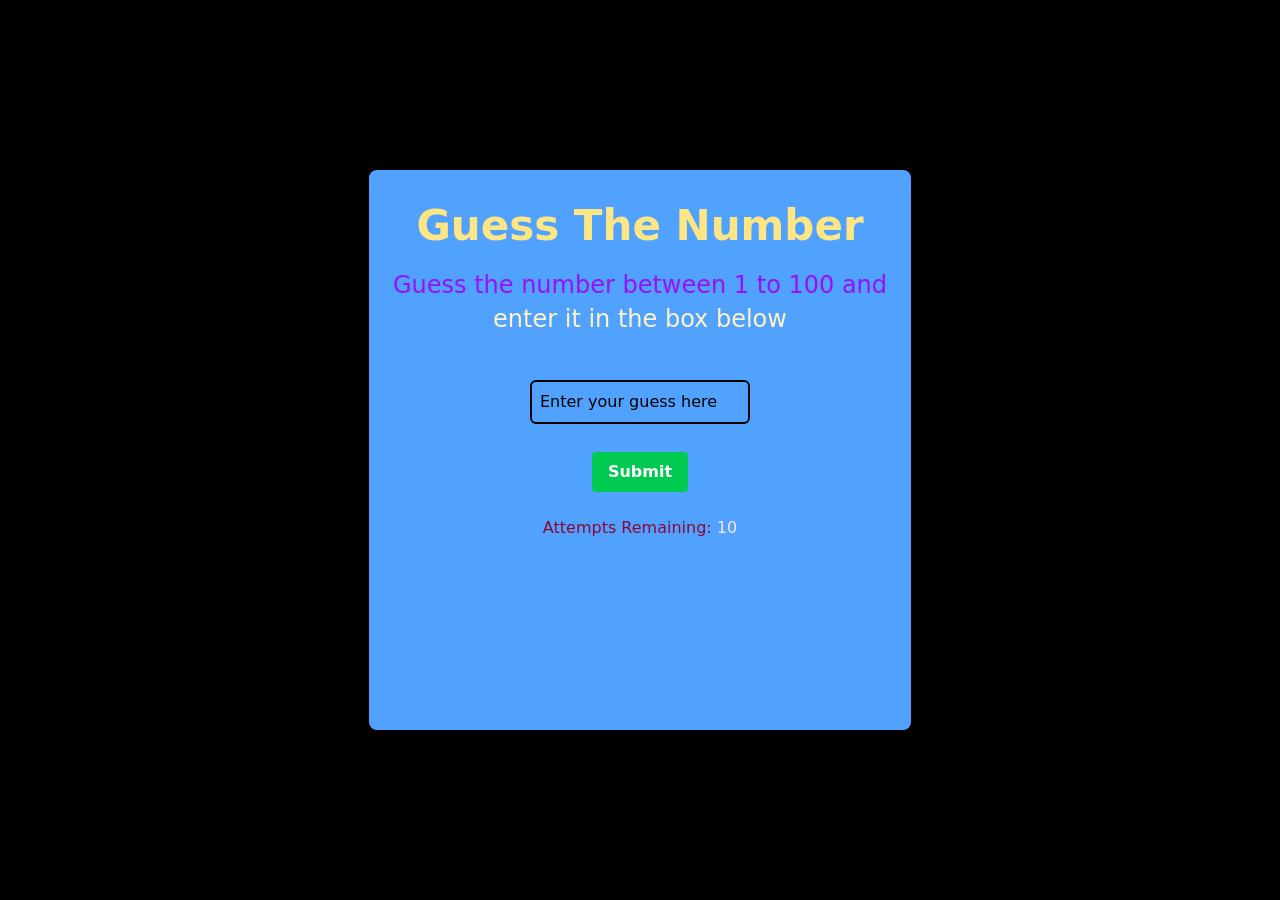
<file: GuessNumUpdated.html>
<!DOCTYPE html>
<html lang="en">
  <head>
    <meta charset="UTF-8" />
    <meta name="viewport" content="width=device-width, initial-scale=1.0" />
    <title>Document</title>
    <link href="./src/output.css" rel="stylesheet" />
  </head>
  <body class="bg-black flex justify-center items-center h-screen">
    <div
      class="bg-blue-400 w-200 h-140 flex justify-start items-center flex-col m-10 p-6 rounded-lg shadow-lg gap-3"
    >
      <h1 class="text-[42px] font-extrabold text-amber-200 pb-10 pt-8">
        Guess The Number
      </h1>
      <div
        class="text-xl flex justify-center items-center flex-col text-[24px]"
      >
        <p class="text-purple-600">Guess the number between 1 to 100 and</p>
        <p class="text-amber-100 pb-4">enter it in the box below</p>
      </div>
      <input
        type="text" id="input"
        class="text-black-500 mt-4 border-2 border-black-300 rounded-md p-2"
        placeholder="Enter your guess here"
      />
      <input
        type="submit"
        id="btn"
        value="Submit"
        class="mt-4 bg-green-500 text-white font-bold py-2 px-4 rounded hover:bg-green-700 cursor-pointer"
      />
      <p class="font-bold text-orange-400" id="oldNum" style="display: hidden;"></p>
      <p class="text-rose-900">
        Attempts Remaining: <span id="attempt" class="text-red-100">10</span>
      </p>
      <div id="but"></div>
    </div>
  </body>
  <script src="Guess_Num.js"></script>
</html>
</file>
<file: src/output.css>
/*! tailwindcss v4.1.17 | MIT License | https://tailwindcss.com */
@layer properties;
@layer theme, base, components, utilities;
@layer theme {
  :root, :host {
    --font-sans: ui-sans-serif, system-ui, sans-serif, "Apple Color Emoji",
      "Segoe UI Emoji", "Segoe UI Symbol", "Noto Color Emoji";
    --font-mono: ui-monospace, SFMono-Regular, Menlo, Monaco, Consolas, "Liberation Mono",
      "Courier New", monospace;
    --color-red-100: oklch(93.6% 0.032 17.717);
    --color-red-300: oklch(80.8% 0.114 19.571);
    --color-red-500: oklch(63.7% 0.237 25.331);
    --color-orange-400: oklch(75% 0.183 55.934);
    --color-amber-100: oklch(96.2% 0.059 95.617);
    --color-amber-200: oklch(92.4% 0.12 95.746);
    --color-green-500: oklch(72.3% 0.219 149.579);
    --color-green-700: oklch(52.7% 0.154 150.069);
    --color-blue-100: oklch(93.2% 0.032 255.585);
    --color-blue-400: oklch(70.7% 0.165 254.624);
    --color-purple-600: oklch(55.8% 0.288 302.321);
    --color-fuchsia-400: oklch(74% 0.238 322.16);
    --color-rose-900: oklch(41% 0.159 10.272);
    --color-black: #000;
    --color-white: #fff;
    --spacing: 0.25rem;
    --text-xl: 1.25rem;
    --text-xl--line-height: calc(1.75 / 1.25);
    --text-3xl: 1.875rem;
    --text-3xl--line-height: calc(2.25 / 1.875);
    --text-4xl: 2.25rem;
    --text-4xl--line-height: calc(2.5 / 2.25);
    --text-5xl: 3rem;
    --text-5xl--line-height: 1;
    --font-weight-bold: 700;
    --font-weight-extrabold: 800;
    --radius-md: 0.375rem;
    --radius-lg: 0.5rem;
    --default-font-family: var(--font-sans);
    --default-mono-font-family: var(--font-mono);
  }
}
@layer base {
  *, ::after, ::before, ::backdrop, ::file-selector-button {
    box-sizing: border-box;
    margin: 0;
    padding: 0;
    border: 0 solid;
  }
  html, :host {
    line-height: 1.5;
    -webkit-text-size-adjust: 100%;
    tab-size: 4;
    font-family: var(--default-font-family, ui-sans-serif, system-ui, sans-serif, "Apple Color Emoji", "Segoe UI Emoji", "Segoe UI Symbol", "Noto Color Emoji");
    font-feature-settings: var(--default-font-feature-settings, normal);
    font-variation-settings: var(--default-font-variation-settings, normal);
    -webkit-tap-highlight-color: transparent;
  }
  hr {
    height: 0;
    color: inherit;
    border-top-width: 1px;
  }
  abbr:where([title]) {
    -webkit-text-decoration: underline dotted;
    text-decoration: underline dotted;
  }
  h1, h2, h3, h4, h5, h6 {
    font-size: inherit;
    font-weight: inherit;
  }
  a {
    color: inherit;
    -webkit-text-decoration: inherit;
    text-decoration: inherit;
  }
  b, strong {
    font-weight: bolder;
  }
  code, kbd, samp, pre {
    font-family: var(--default-mono-font-family, ui-monospace, SFMono-Regular, Menlo, Monaco, Consolas, "Liberation Mono", "Courier New", monospace);
    font-feature-settings: var(--default-mono-font-feature-settings, normal);
    font-variation-settings: var(--default-mono-font-variation-settings, normal);
    font-size: 1em;
  }
  small {
    font-size: 80%;
  }
  sub, sup {
    font-size: 75%;
    line-height: 0;
    position: relative;
    vertical-align: baseline;
  }
  sub {
    bottom: -0.25em;
  }
  sup {
    top: -0.5em;
  }
  table {
    text-indent: 0;
    border-color: inherit;
    border-collapse: collapse;
  }
  :-moz-focusring {
    outline: auto;
  }
  progress {
    vertical-align: baseline;
  }
  summary {
    display: list-item;
  }
  ol, ul, menu {
    list-style: none;
  }
  img, svg, video, canvas, audio, iframe, embed, object {
    display: block;
    vertical-align: middle;
  }
  img, video {
    max-width: 100%;
    height: auto;
  }
  button, input, select, optgroup, textarea, ::file-selector-button {
    font: inherit;
    font-feature-settings: inherit;
    font-variation-settings: inherit;
    letter-spacing: inherit;
    color: inherit;
    border-radius: 0;
    background-color: transparent;
    opacity: 1;
  }
  :where(select:is([multiple], [size])) optgroup {
    font-weight: bolder;
  }
  :where(select:is([multiple], [size])) optgroup option {
    padding-inline-start: 20px;
  }
  ::file-selector-button {
    margin-inline-end: 4px;
  }
  ::placeholder {
    opacity: 1;
  }
  @supports (not (-webkit-appearance: -apple-pay-button))  or (contain-intrinsic-size: 1px) {
    ::placeholder {
      color: currentcolor;
      @supports (color: color-mix(in lab, red, red)) {
        color: color-mix(in oklab, currentcolor 50%, transparent);
      }
    }
  }
  textarea {
    resize: vertical;
  }
  ::-webkit-search-decoration {
    -webkit-appearance: none;
  }
  ::-webkit-date-and-time-value {
    min-height: 1lh;
    text-align: inherit;
  }
  ::-webkit-datetime-edit {
    display: inline-flex;
  }
  ::-webkit-datetime-edit-fields-wrapper {
    padding: 0;
  }
  ::-webkit-datetime-edit, ::-webkit-datetime-edit-year-field, ::-webkit-datetime-edit-month-field, ::-webkit-datetime-edit-day-field, ::-webkit-datetime-edit-hour-field, ::-webkit-datetime-edit-minute-field, ::-webkit-datetime-edit-second-field, ::-webkit-datetime-edit-millisecond-field, ::-webkit-datetime-edit-meridiem-field {
    padding-block: 0;
  }
  ::-webkit-calendar-picker-indicator {
    line-height: 1;
  }
  :-moz-ui-invalid {
    box-shadow: none;
  }
  button, input:where([type="button"], [type="reset"], [type="submit"]), ::file-selector-button {
    appearance: button;
  }
  ::-webkit-inner-spin-button, ::-webkit-outer-spin-button {
    height: auto;
  }
  [hidden]:where(:not([hidden="until-found"])) {
    display: none !important;
  }
}
@layer utilities {
  .m-1 {
    margin: calc(var(--spacing) * 1);
  }
  .m-2 {
    margin: calc(var(--spacing) * 2);
  }
  .m-4 {
    margin: calc(var(--spacing) * 4);
  }
  .m-6 {
    margin: calc(var(--spacing) * 6);
  }
  .m-10 {
    margin: calc(var(--spacing) * 10);
  }
  .mt-1 {
    margin-top: calc(var(--spacing) * 1);
  }
  .mt-4 {
    margin-top: calc(var(--spacing) * 4);
  }
  .mb-6 {
    margin-bottom: calc(var(--spacing) * 6);
  }
  .mb-16 {
    margin-bottom: calc(var(--spacing) * 16);
  }
  .flex {
    display: flex;
  }
  .table {
    display: table;
  }
  .h-140 {
    height: calc(var(--spacing) * 140);
  }
  .h-screen {
    height: 100vh;
  }
  .w-250 {
    width: calc(var(--spacing) * 250);
  }
  .border-collapse {
    border-collapse: collapse;
  }
  .cursor-pointer {
    cursor: pointer;
  }
  .resize {
    resize: both;
  }
  .flex-col {
    flex-direction: column;
  }
  .items-center {
    align-items: center;
  }
  .justify-around {
    justify-content: space-around;
  }
  .justify-center {
    justify-content: center;
  }
  .justify-end {
    justify-content: flex-end;
  }
  .justify-evenly {
    justify-content: space-evenly;
  }
  .justify-start {
    justify-content: flex-start;
  }
  .gap-3 {
    gap: calc(var(--spacing) * 3);
  }
  .rounded {
    border-radius: 0.25rem;
  }
  .rounded-lg {
    border-radius: var(--radius-lg);
  }
  .rounded-md {
    border-radius: var(--radius-md);
  }
  .border {
    border-style: var(--tw-border-style);
    border-width: 1px;
  }
  .border-2 {
    border-style: var(--tw-border-style);
    border-width: 2px;
  }
  .bg-black {
    background-color: var(--color-black);
  }
  .bg-blue-100 {
    background-color: var(--color-blue-100);
  }
  .bg-blue-400 {
    background-color: var(--color-blue-400);
  }
  .bg-green-500 {
    background-color: var(--color-green-500);
  }
  .p-2 {
    padding: calc(var(--spacing) * 2);
  }
  .p-6 {
    padding: calc(var(--spacing) * 6);
  }
  .px-4 {
    padding-inline: calc(var(--spacing) * 4);
  }
  .py-2 {
    padding-block: calc(var(--spacing) * 2);
  }
  .pb-4 {
    padding-bottom: calc(var(--spacing) * 4);
  }
  .pb-6 {
    padding-bottom: calc(var(--spacing) * 6);
  }
  .pb-11 {
    padding-bottom: calc(var(--spacing) * 11);
  }
  .pb-16 {
    padding-bottom: calc(var(--spacing) * 16);
  }
  .text-3xl {
    font-size: var(--text-3xl);
    line-height: var(--tw-leading, var(--text-3xl--line-height));
  }
  .text-4xl {
    font-size: var(--text-4xl);
    line-height: var(--tw-leading, var(--text-4xl--line-height));
  }
  .text-5xl {
    font-size: var(--text-5xl);
    line-height: var(--tw-leading, var(--text-5xl--line-height));
  }
  .text-xl {
    font-size: var(--text-xl);
    line-height: var(--tw-leading, var(--text-xl--line-height));
  }
  .text-\[20px\] {
    font-size: 20px;
  }
  .text-\[24px\] {
    font-size: 24px;
  }
  .text-\[40px\] {
    font-size: 40px;
  }
  .text-\[42px\] {
    font-size: 42px;
  }
  .font-bold {
    --tw-font-weight: var(--font-weight-bold);
    font-weight: var(--font-weight-bold);
  }
  .font-extrabold {
    --tw-font-weight: var(--font-weight-extrabold);
    font-weight: var(--font-weight-extrabold);
  }
  .text-\[\<40px\>\] {
    color: <40px>;
  }
  .text-\[\<40rem\>\] {
    color: <40rem>;
  }
  .text-\[\<\>\] {
    color: <>;
  }
  .text-\[\<value\>\] {
    color: <value>;
  }
  .text-amber-100 {
    color: var(--color-amber-100);
  }
  .text-amber-200 {
    color: var(--color-amber-200);
  }
  .text-fuchsia-400 {
    color: var(--color-fuchsia-400);
  }
  .text-orange-400 {
    color: var(--color-orange-400);
  }
  .text-purple-600 {
    color: var(--color-purple-600);
  }
  .text-red-100 {
    color: var(--color-red-100);
  }
  .text-red-300 {
    color: var(--color-red-300);
  }
  .text-red-500 {
    color: var(--color-red-500);
  }
  .text-rose-900 {
    color: var(--color-rose-900);
  }
  .text-white {
    color: var(--color-white);
  }
  .underline {
    text-decoration-line: underline;
  }
  .shadow-lg {
    --tw-shadow: 0 10px 15px -3px var(--tw-shadow-color, rgb(0 0 0 / 0.1)), 0 4px 6px -4px var(--tw-shadow-color, rgb(0 0 0 / 0.1));
    box-shadow: var(--tw-inset-shadow), var(--tw-inset-ring-shadow), var(--tw-ring-offset-shadow), var(--tw-ring-shadow), var(--tw-shadow);
  }
  .outline {
    outline-style: var(--tw-outline-style);
    outline-width: 1px;
  }
  .text-shadow-amber-100 {
    --tw-text-shadow-color: oklch(96.2% 0.059 95.617);
    @supports (color: color-mix(in lab, red, red)) {
      --tw-text-shadow-color: color-mix(in oklab, var(--color-amber-100) var(--tw-text-shadow-alpha), transparent);
    }
  }
  .hover\:bg-green-700 {
    &:hover {
      @media (hover: hover) {
        background-color: var(--color-green-700);
      }
    }
  }
}
@property --tw-border-style {
  syntax: "*";
  inherits: false;
  initial-value: solid;
}
@property --tw-font-weight {
  syntax: "*";
  inherits: false;
}
@property --tw-shadow {
  syntax: "*";
  inherits: false;
  initial-value: 0 0 #0000;
}
@property --tw-shadow-color {
  syntax: "*";
  inherits: false;
}
@property --tw-shadow-alpha {
  syntax: "<percentage>";
  inherits: false;
  initial-value: 100%;
}
@property --tw-inset-shadow {
  syntax: "*";
  inherits: false;
  initial-value: 0 0 #0000;
}
@property --tw-inset-shadow-color {
  syntax: "*";
  inherits: false;
}
@property --tw-inset-shadow-alpha {
  syntax: "<percentage>";
  inherits: false;
  initial-value: 100%;
}
@property --tw-ring-color {
  syntax: "*";
  inherits: false;
}
@property --tw-ring-shadow {
  syntax: "*";
  inherits: false;
  initial-value: 0 0 #0000;
}
@property --tw-inset-ring-color {
  syntax: "*";
  inherits: false;
}
@property --tw-inset-ring-shadow {
  syntax: "*";
  inherits: false;
  initial-value: 0 0 #0000;
}
@property --tw-ring-inset {
  syntax: "*";
  inherits: false;
}
@property --tw-ring-offset-width {
  syntax: "<length>";
  inherits: false;
  initial-value: 0px;
}
@property --tw-ring-offset-color {
  syntax: "*";
  inherits: false;
  initial-value: #fff;
}
@property --tw-ring-offset-shadow {
  syntax: "*";
  inherits: false;
  initial-value: 0 0 #0000;
}
@property --tw-outline-style {
  syntax: "*";
  inherits: false;
  initial-value: solid;
}
@property --tw-text-shadow-color {
  syntax: "*";
  inherits: false;
}
@property --tw-text-shadow-alpha {
  syntax: "<percentage>";
  inherits: false;
  initial-value: 100%;
}
@layer properties {
  @supports ((-webkit-hyphens: none) and (not (margin-trim: inline))) or ((-moz-orient: inline) and (not (color:rgb(from red r g b)))) {
    *, ::before, ::after, ::backdrop {
      --tw-border-style: solid;
      --tw-font-weight: initial;
      --tw-shadow: 0 0 #0000;
      --tw-shadow-color: initial;
      --tw-shadow-alpha: 100%;
      --tw-inset-shadow: 0 0 #0000;
      --tw-inset-shadow-color: initial;
      --tw-inset-shadow-alpha: 100%;
      --tw-ring-color: initial;
      --tw-ring-shadow: 0 0 #0000;
      --tw-inset-ring-color: initial;
      --tw-inset-ring-shadow: 0 0 #0000;
      --tw-ring-inset: initial;
      --tw-ring-offset-width: 0px;
      --tw-ring-offset-color: #fff;
      --tw-ring-offset-shadow: 0 0 #0000;
      --tw-outline-style: solid;
      --tw-text-shadow-color: initial;
      --tw-text-shadow-alpha: 100%;
    }
  }
}
</file>
